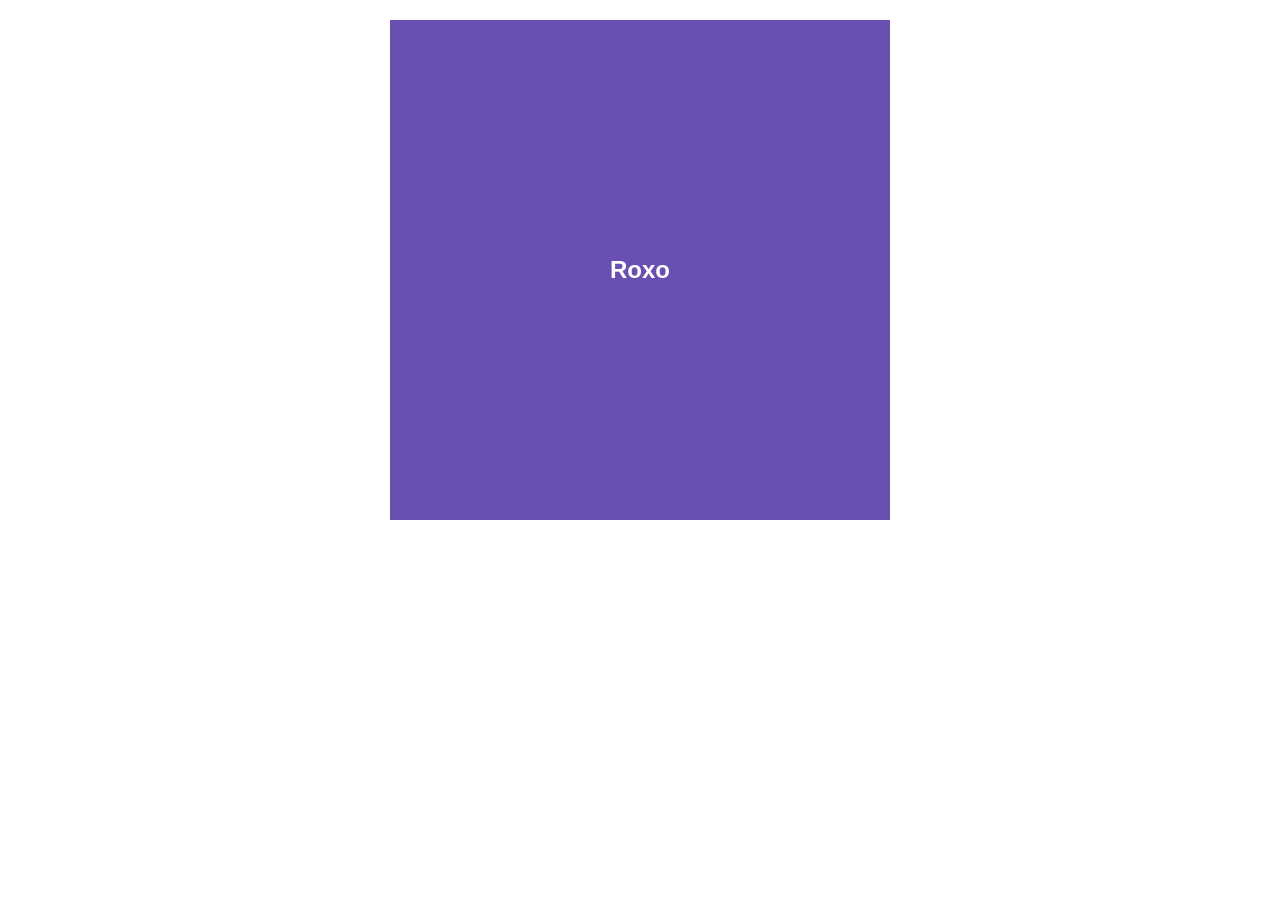
<file: Atividade 5/index.html>
<!DOCTYPE html>
<html lang="pt-BR">
<head>
  <meta charset="UTF-8">
  <meta name="viewport" content="width=device-width, initial-scale=1.0">
  <title>Atividade 5</title>
  <link rel="stylesheet" href="style.css">
</head>
<body>
  <div class="caixa">
    <h2></h2>
  </div>
</body>
</html>
</file>
<file: Atividade 5/style.css>
body {
  margin: 0;
  display: flex;
  justify-content: center;
  padding: 20px;
}

.caixa {
  width: 500px;
  height: 500px;
  max-width: 100%;
  display: flex;
  align-items: center;
  justify-content: center;
  color: #fff;
  font-family: Arial, sans-serif;
  text-align: center;
}

/* Até 420px: cinza */
.caixa { background: #808080; }
.caixa h2::before { content: "Cinza"; }

/* 421px a 768px: laranja */
@media (min-width: 421px) and (max-width: 768px) {
  .caixa { background: #f28c28; }
  .caixa h2::before { content: "Laranja"; }
}

/* 769px a 1024px: magenta */
@media (min-width: 769px) and (max-width: 1024px) {
  .caixa { background: #ff00ff; }
  .caixa h2::before { content: "Magenta"; }
}

/* 1025px a 1080px: vermelho */
@media (min-width: 1025px) and (max-width: 1080px) {
  .caixa { background: #e8635f; }
  .caixa h2::before { content: "Vermelho"; }
}

/* 1081px a 1366px: roxo */
@media (min-width: 1081px) and (max-width: 1366px) {
  .caixa { background: #6a4fb3; }
  .caixa h2::before { content: "Roxo"; }
}

/* 1367px a 1920px: amarelo */
@media (min-width: 1367px) and (max-width: 1920px) {
  .caixa { background: #f2c12e; color: #333; }
  .caixa h2::before { content: "Amarelo"; }
}

/* Maior que 1920px: verde */
@media (min-width: 1921px) {
  .caixa { background: #2eb84b; }
  .caixa h2::before { content: "Verde"; }
}
</file>
